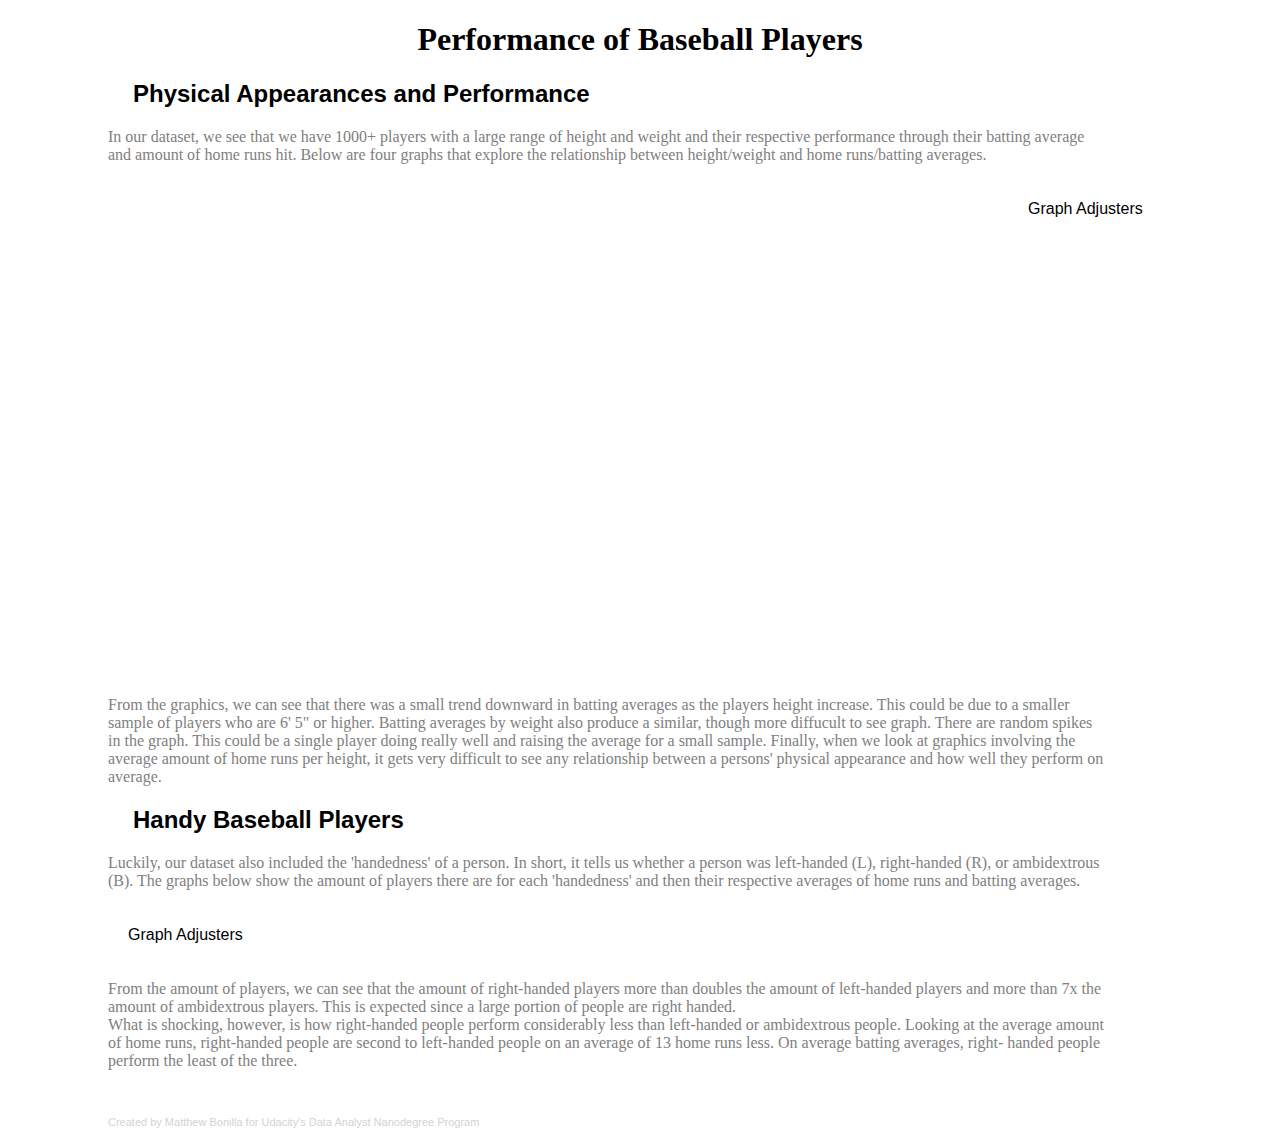
<file: index.html>
<!DOCTYPE html>
<html lang="en">
  <head>
    <meta charset="utf-8"/>
    <title>Baseball Performance</title>
    <link rel="stylesheet" href="css/index.css">
    <script src="d3/d3.v3.js"></script>
    <script src="http://dimplejs.org/dist/dimple.v2.0.0.min.js"></script>

  </head>
  <body>
    <script type="text/javascript" src="js/index.js"></script>

    <h1>Performance of Baseball Players</h1>

    <h2>Physical Appearances and Performance</h2>

    <p class='paragraph' id = 'first-text'>
      In our dataset, we see that we have 1000+ players with a large range of
      height and weight and their respective performance through their batting
      average and amount of home runs hit. Below are four graphs that explore
      the relationship between height/weight and home runs/batting averages.
    </p>

    <div class = 'flex'>
      <div class = 'chart' id ='chart1'></div>
      <div class = 'buttons' id ='set1'>
        <p class = 'button-title'>Graph Adjusters</p>
      </div>
    </div>

    <p class='paragraph' id = 'second-text'>
      From the graphics, we can see that there was a small trend downward in
      batting averages as the players height increase. This could be due to a
      smaller sample of players who are 6' 5" or higher. Batting averages by
      weight also produce a similar, though more diffucult to see graph. There
      are random spikes in the graph. This could be a single player doing really
      well and raising the average for a small sample. Finally, when we look at
      graphics involving the average amount of home runs per height, it gets
      very difficult to see any relationship between a persons' physical
      appearance and how well they perform on average.
      </article>
      </body>
    </p>
    <h2>Handy Baseball Players</h2>

    <p class='paragraph' id = 'third-text'>
      Luckily, our dataset also included the 'handedness' of a person. In short,
      it tells us whether a person was left-handed (L), right-handed (R), or
      ambidextrous (B). The graphs below show the amount of players there are for
      each 'handedness' and then their respective averages of home runs and
      batting averages.
    </p>

    <div class = 'flex'>
      <div class = 'chart' id = 'chart2'></div>
      <div class = 'buttons' id = 'set2'>
        <p class = 'button-title'>Graph Adjusters</p>
      </div>
    </div>
    <p class='paragraph' id ='fourth-text'>
      From the amount of players, we can see that the amount of right-handed
      players more than doubles the amount of left-handed players and more than
      7x the amount of ambidextrous players. This is expected since a large
      portion of people are right handed.</br>
      What is shocking, however, is how right-handed people perform considerably
      less than left-handed or ambidextrous people. Looking at the average
      amount of home runs, right-handed people are second to left-handed people
      on an average of 13 home runs less. On average batting averages, right-
      handed people perform the least of the three.
    </p>

    <footer class='end'>
      Created by Matthew Bonilla for Udacity's Data Analyst Nanodegree Program
    </footer>

    <script type="text/javascript">
        d3.csv("data/baseball_data.csv", draw);
    </script>

  </body>

</html>
</file>
<file: css/index.css>
body{
  padding-left: 100px;
  padding-right: 100px;
}
h1 {
  font-family: Georgia, serif;
  text-align: center;
}
h2 {
  font-family: Arial, Helvetica, sans-serif;
  padding-left: 25px;
}
p.paragraph {
  color: grey;
  width:1000px;
}
p.button-title{
  font-family: Arial, Helvetica, sans-serif;
  font-size: 16px;
  margin: 20px;
}
text.chart-titles{
  font-family: Georgia, serif;
  font-weight:bold;
  text-anchor: middle;
}
div.flex{
  display: flex;
}
div.chart {
    max-width: 900px;
    max-height: 500px;
}
div.buttons {
  flex: 1;
}
.dimple-text {
  font-size: 12px;
}
button {
  display:block;
  margin: 15px;
}
footer {
  padding-top: 30px;
  color: lightgrey;
  font-family: Arial, Helvetica, sans-serif;
  font-size: 11px;
}
</file>
